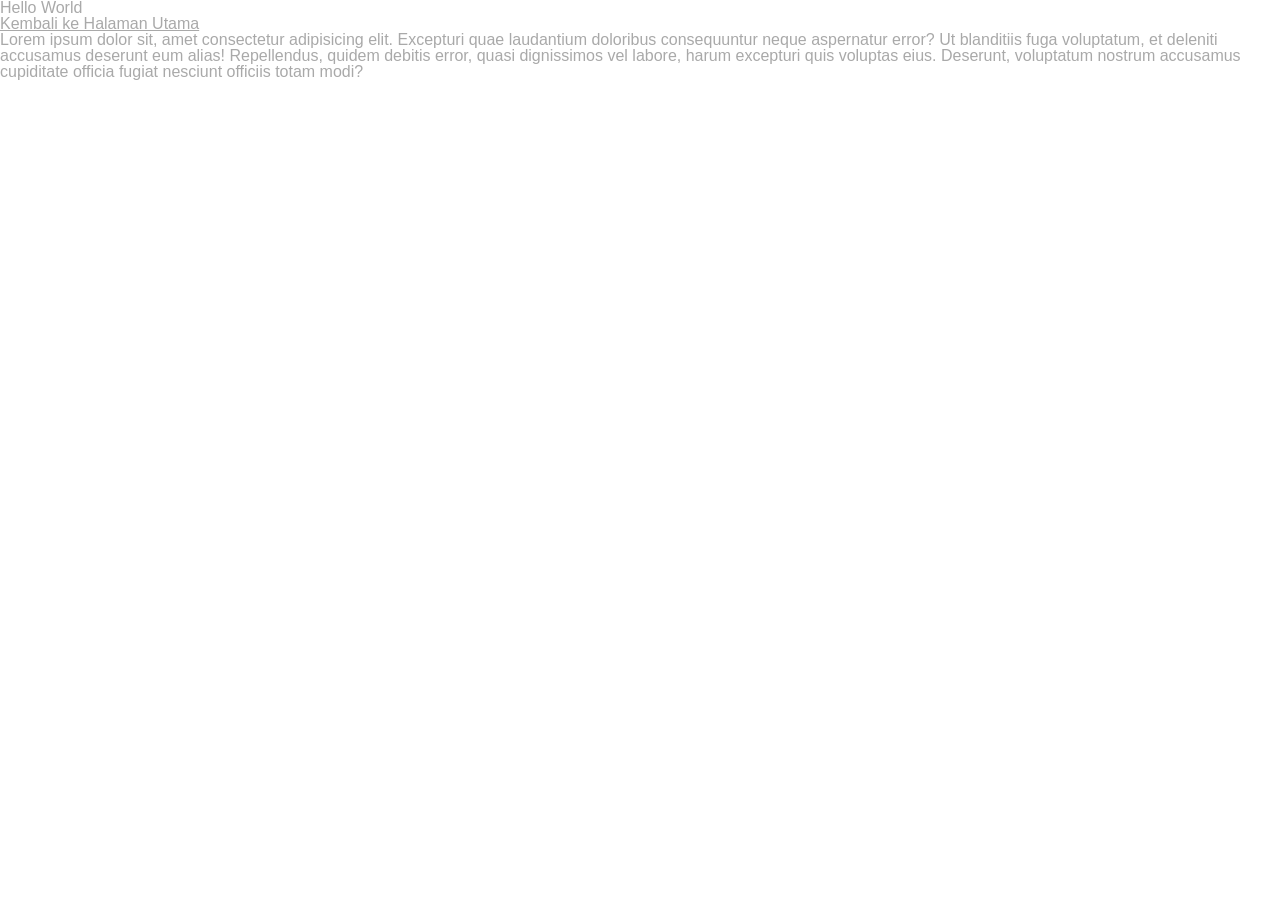
<file: Inheritance/index.html>
<!doctype html>
<html lang="en">
  <head>
    <meta charset="UTF-8" />
    <meta name="viewport" content="width=device-width, initial-scale=1.0" />
    <title>CSS Inheritance</title>
    <link rel="stylesheet" href="style.css">
  </head>
  <body>
    <h1>Hello World</h1>

    <a href="#">Kembali ke Halaman Utama</a>

    <p>
      Lorem ipsum dolor sit, amet consectetur adipisicing elit. Excepturi quae
      laudantium doloribus consequuntur neque aspernatur error? Ut blanditiis
      fuga voluptatum, et deleniti accusamus deserunt eum alias! Repellendus,
      quidem debitis error, quasi dignissimos vel labore, harum excepturi quis
      voluptas eius. Deserunt, voluptatum nostrum accusamus cupiditate officia
      fugiat nesciunt officiis totam modi?
    </p>
  </body>
</html>
</file>
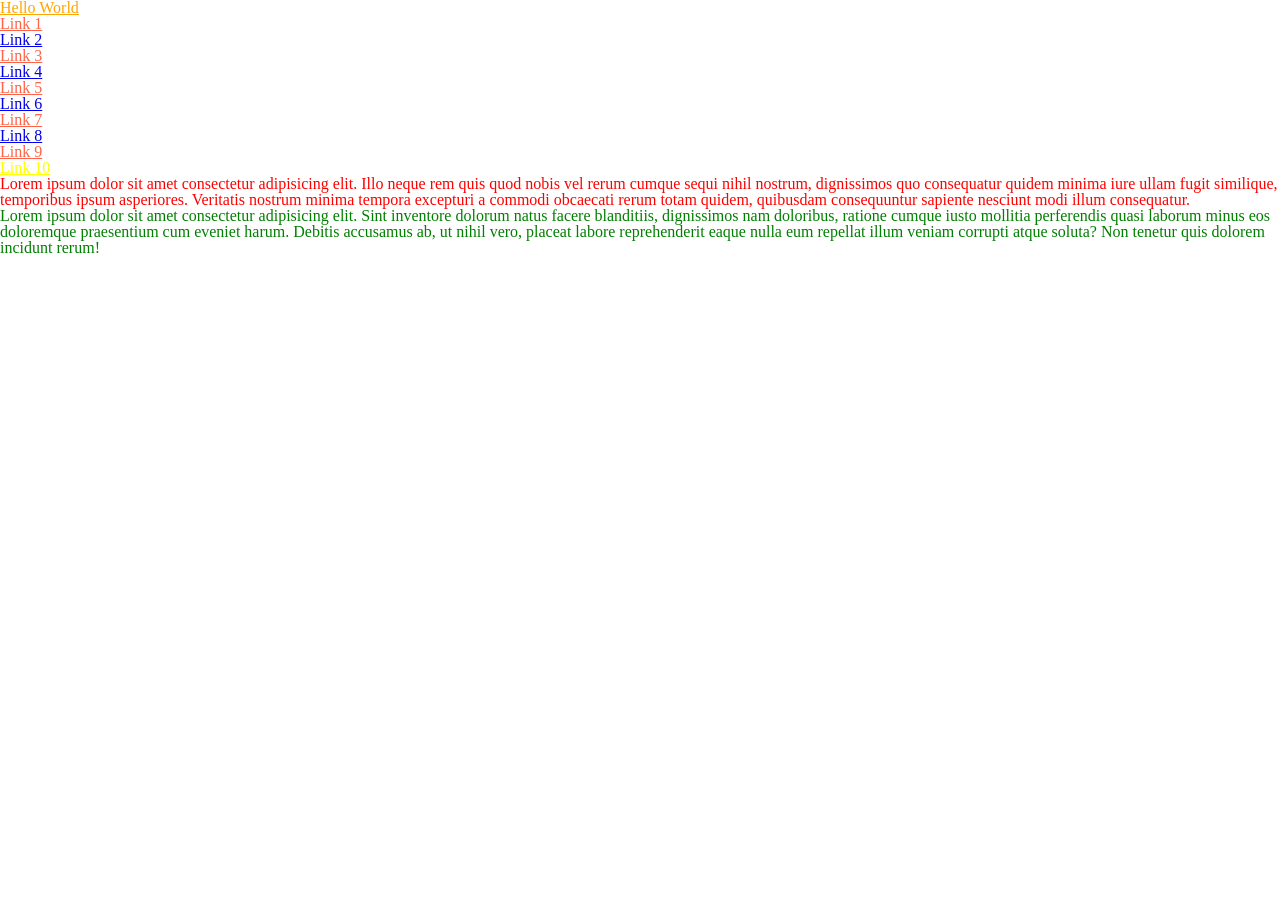
<file: Pseudo-Class/index.html>
<!doctype html>
<html lang="en">
  <head>
    <meta charset="UTF-8" />
    <meta name="viewport" content="width=device-width, initial-scale=1.0" />
    <title>CSS Pseudo Class</title>
    <link rel="stylesheet" href="style.css" />
  </head>
  <body>
    <a href="#" class="hello">Hello World</a>

    <ul>
      <li><a href="#">Link 1</a></li>
      <li><a href="#">Link 2</a></li>
      <li><a href="#">Link 3</a></li>
      <li><a href="#">Link 4</a></li>
      <li><a href="#">Link 5</a></li>
      <li><a href="#">Link 6</a></li>
      <li><a href="#">Link 7</a></li>
      <li><a href="#">Link 8</a></li>
      <li><a href="#">Link 9</a></li>
      <li><a href="#">Link 10</a></li>
    </ul>

    <p>
      Lorem ipsum dolor sit amet consectetur adipisicing elit. Illo neque rem
      quis quod nobis vel rerum cumque sequi nihil nostrum, dignissimos quo
      consequatur quidem minima iure ullam fugit similique, temporibus ipsum
      asperiores. Veritatis nostrum minima tempora excepturi a commodi obcaecati
      rerum totam quidem, quibusdam consequuntur sapiente nesciunt modi illum
      consequatur.
    </p>

    <p>
      Lorem ipsum dolor sit amet consectetur adipisicing elit. Sint inventore
      dolorum natus facere blanditiis, dignissimos nam doloribus, ratione cumque
      iusto mollitia perferendis quasi laborum minus eos doloremque praesentium
      cum eveniet harum. Debitis accusamus ab, ut nihil vero, placeat labore
      reprehenderit eaque nulla eum repellat illum veniam corrupti atque soluta?
      Non tenetur quis dolorem incidunt rerum!
    </p>
  </body>
</html>
</file>
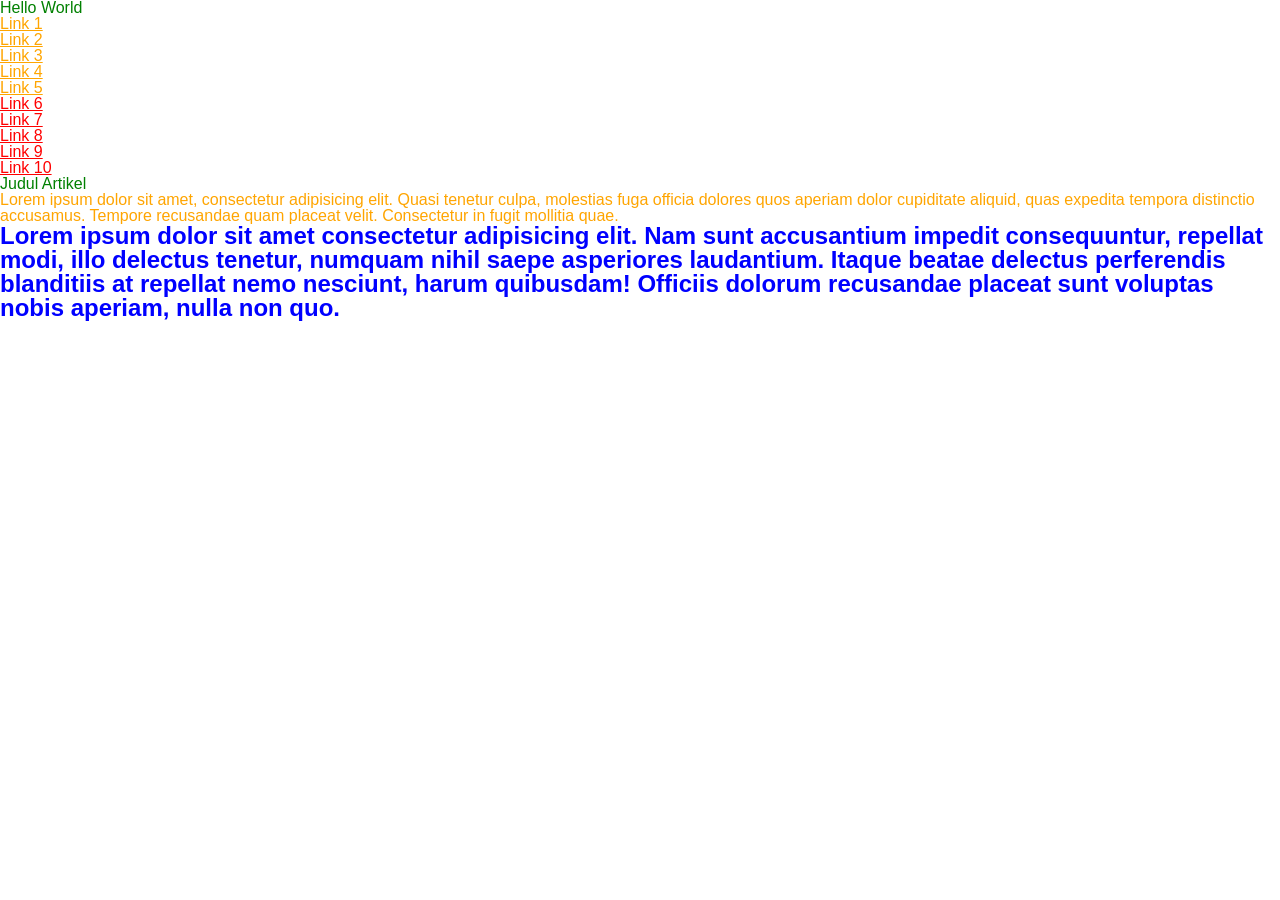
<file: Selector/index.html>
<!doctype html>
<html lang="en">
  <head>
    <meta charset="UTF-8" />
    <meta name="viewport" content="width=device-width, initial-scale=1.0" />
    <title>CSS Selector</title>
    <link rel="stylesheet" href="style.css" />
  </head>
  <body>
    <h1>Hello World</h1>

    <ul>
      <li><a href="#">Link 1</a></li>
      <li><a href="#">Link 2</a></li>
      <li><a href="#">Link 3</a></li>
      <li><a href="#">Link 4</a></li>
      <li><a href="#">Link 5</a></li>
    </ul>

    <ol>
      <li><a href="#">Link 6</a></li>
      <li><a href="#">Link 7</a></li>
      <li><a href="#">Link 8</a></li>
      <li><a href="#">Link 9</a></li>
      <li><a href="#">Link 10</a></li>
    </ol>

    <h2>Judul Artikel</h2>
    <p id="p1">
      Lorem ipsum dolor sit amet, consectetur adipisicing elit. Quasi tenetur
      culpa, molestias fuga officia dolores quos aperiam dolor cupiditate
      aliquid, quas expedita tempora distinctio accusamus. Tempore recusandae
      quam placeat velit. Consectetur in fugit mollitia quae.
    </p>

    <p class="p2 cetak-tebal">
      Lorem ipsum dolor sit amet consectetur adipisicing elit. Nam sunt
      accusantium impedit consequuntur, repellat modi, illo delectus tenetur,
      numquam nihil saepe asperiores laudantium. Itaque beatae delectus
      perferendis blanditiis at repellat nemo nesciunt, harum quibusdam!
      Officiis dolorum recusandae placeat sunt voluptas nobis aperiam, nulla non
      quo.
    </p>
  </body>
</html>
</file>
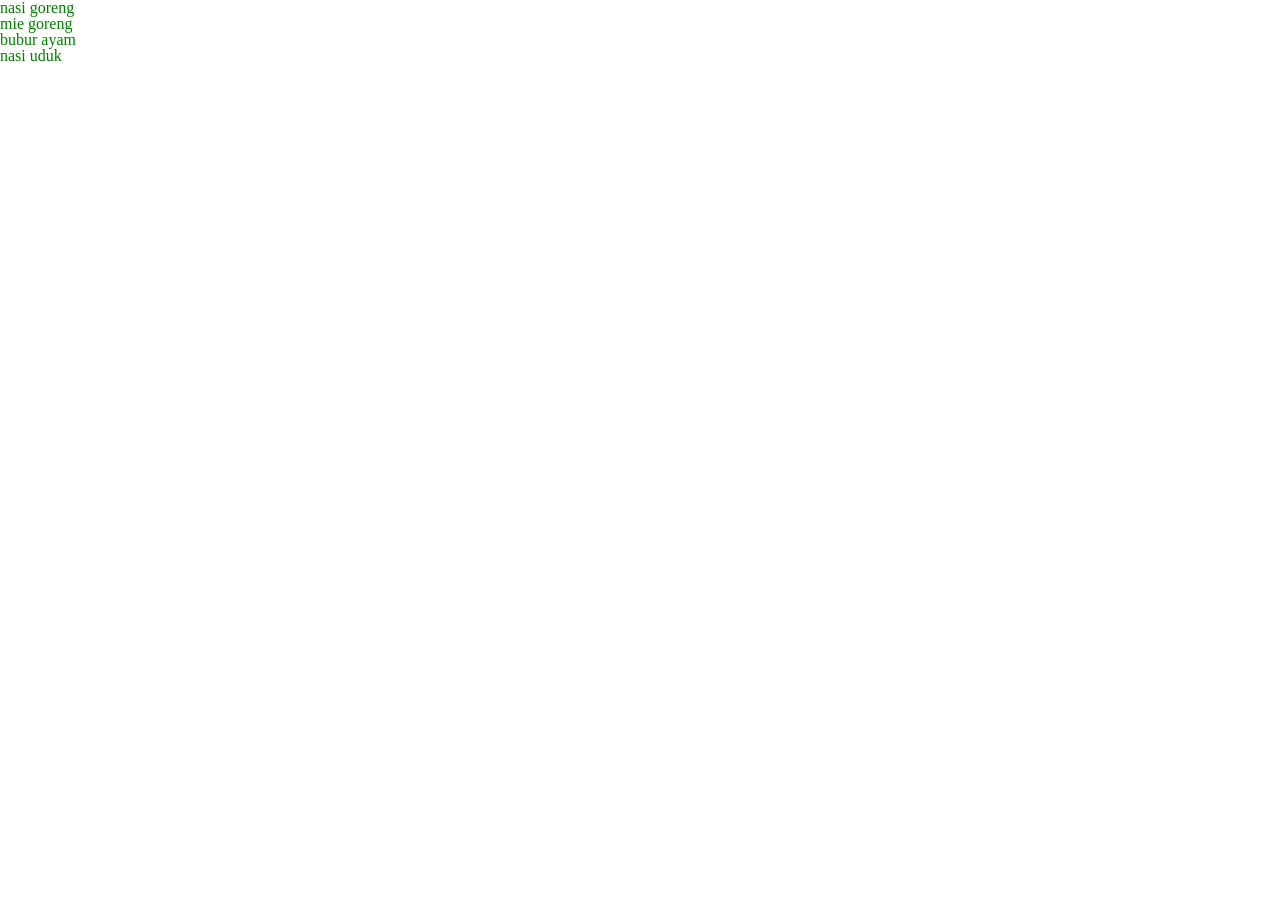
<file: Specificity/index.html>
<!doctype html>
<html lang="en">
  <head>
    <meta charset="UTF-8" />
    <meta name="viewport" content="width=device-width, initial-scale=1.0" />
    <title>CSS Specificity</title>
    <link rel="stylesheet" href="style.css" />
  </head>
  <body>
    <ul id="sarapan">
      <li class="favorit">nasi goreng</li>
      <li>mie goreng</li>
      <li>bubur ayam</li>
      <li>nasi uduk</li>
    </ul>
  </body>
</html>
</file>
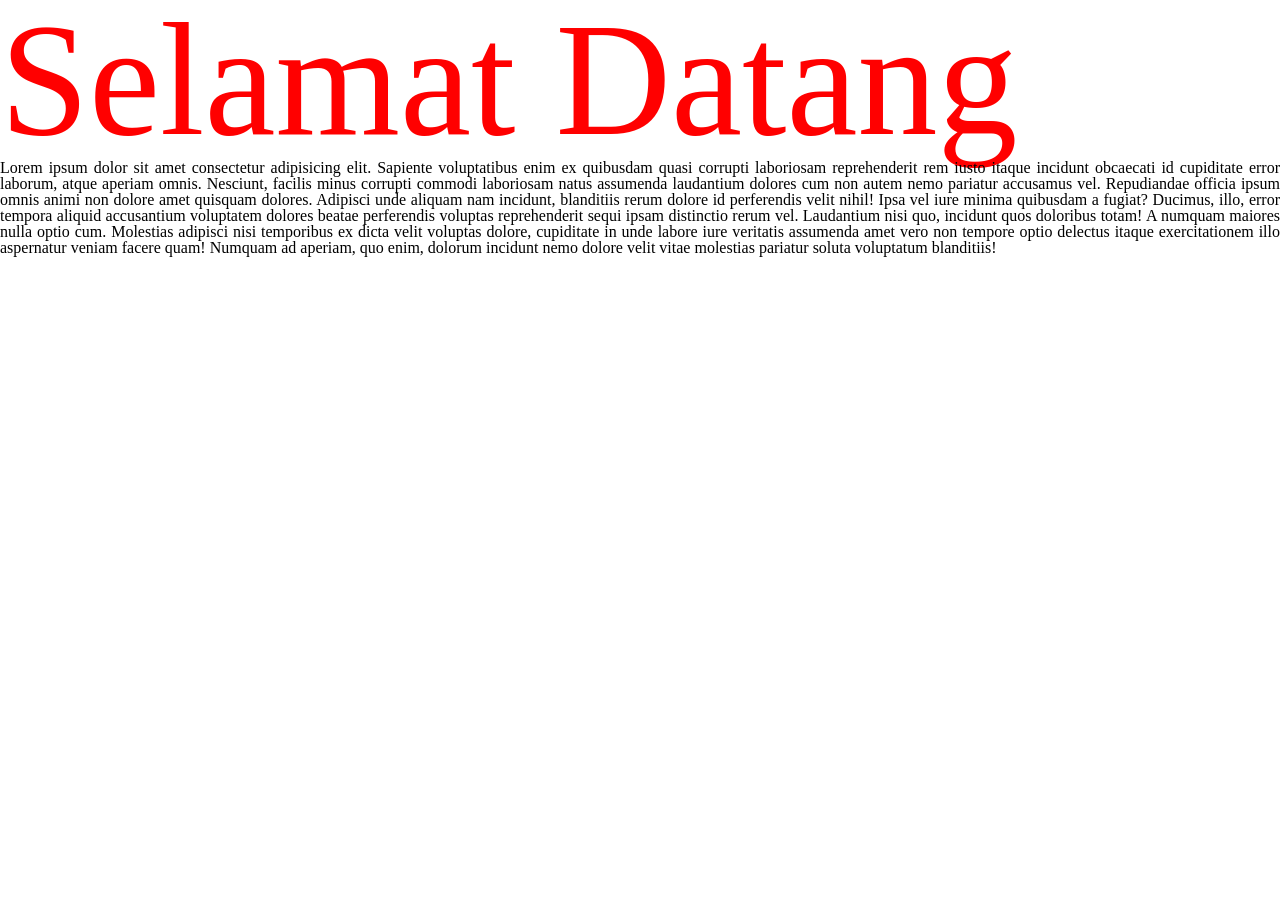
<file: Text-Styling/index.html>
<!doctype html>
<html lang="en">
  <head>
    <meta charset="UTF-8" />
    <meta name="viewport" content="width=device-width, initial-scale=1.0" />
    <title>CSS Text-Styling</title>
    <link rel="stylesheet" href="style.css" />
  </head>
  <body>
    <h1>Selamat Datang</h1>

    <p>
      Lorem ipsum dolor sit amet consectetur adipisicing elit. Sapiente
      voluptatibus enim ex quibusdam quasi corrupti laboriosam reprehenderit rem
      iusto itaque incidunt obcaecati id cupiditate error laborum, atque aperiam
      omnis. Nesciunt, facilis minus corrupti commodi laboriosam natus assumenda
      laudantium dolores cum non autem nemo pariatur accusamus vel. Repudiandae
      officia ipsum omnis animi non dolore amet quisquam dolores. Adipisci unde
      aliquam nam incidunt, blanditiis rerum dolore id perferendis velit nihil!
      Ipsa vel iure minima quibusdam a fugiat? Ducimus, illo, error tempora
      aliquid accusantium voluptatem dolores beatae perferendis voluptas
      reprehenderit sequi ipsam distinctio rerum vel. Laudantium nisi quo,
      incidunt quos doloribus totam! A numquam maiores nulla optio cum.
      Molestias adipisci nisi temporibus ex dicta velit voluptas dolore,
      cupiditate in unde labore iure veritatis assumenda amet vero non tempore
      optio delectus itaque exercitationem illo aspernatur veniam facere quam!
      Numquam ad aperiam, quo enim, dolorum incidunt nemo dolore velit vitae
      molestias pariatur soluta voluptatum blanditiis!
    </p>
  </body>
</html>
</file>
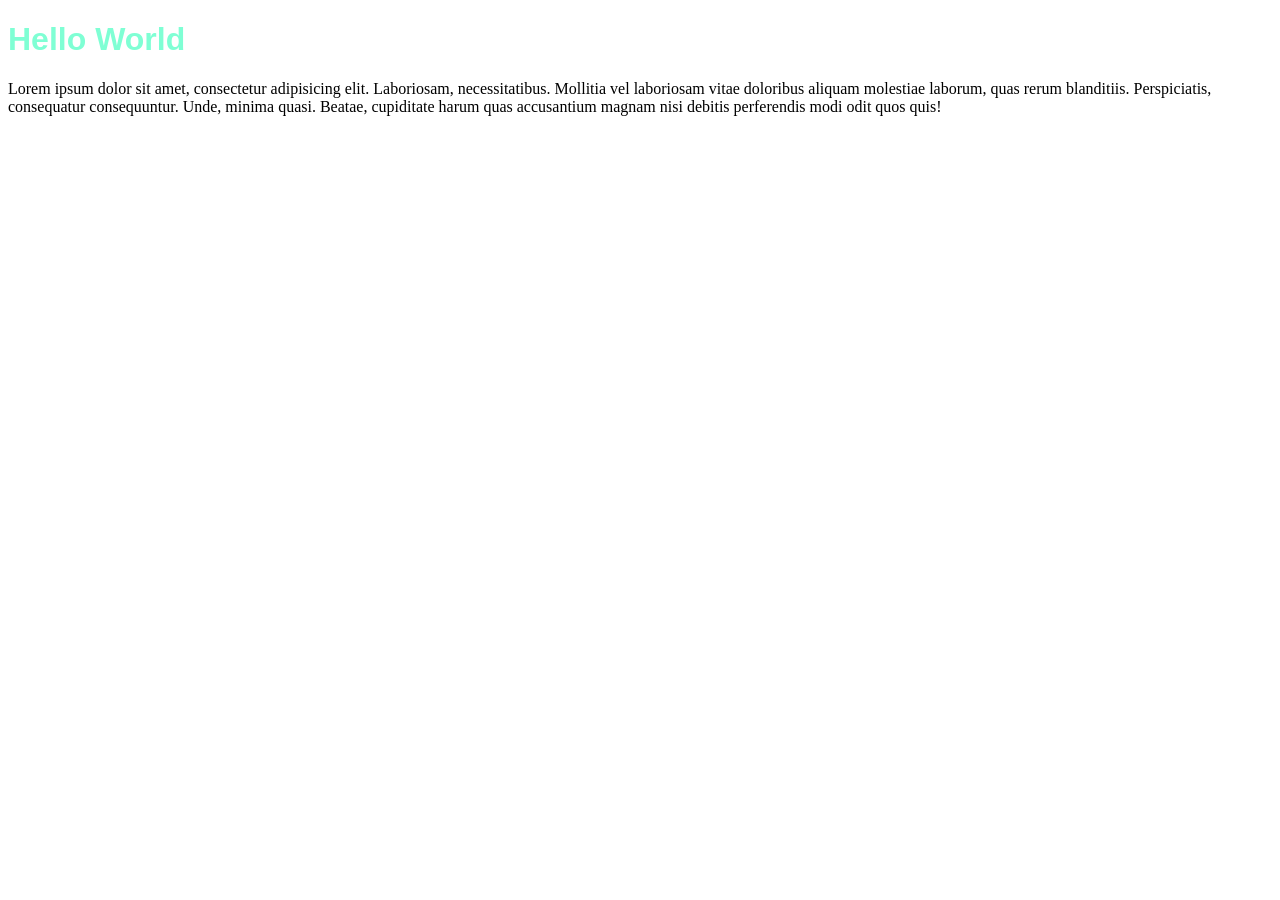
<file: Penempatan/embed.html>
<!doctype html>
<html lang="en">
  <head>
    <meta charset="UTF-8" />
    <meta name="viewport" content="width=device-width, initial-scale=1.0" />
    <title>Embed CSS</title>
    <style>
      h1 {
        color: aquamarine;
        font-family: arial;
      }
    </style>
  </head>
  <body>
    <h1>Hello World</h1>

    <p>
      Lorem ipsum dolor sit amet, consectetur adipisicing elit. Laboriosam,
      necessitatibus. Mollitia vel laboriosam vitae doloribus aliquam molestiae
      laborum, quas rerum blanditiis. Perspiciatis, consequatur consequuntur.
      Unde, minima quasi. Beatae, cupiditate harum quas accusantium magnam nisi
      debitis perferendis modi odit quos quis!
    </p>
  </body>
</html>
</file>
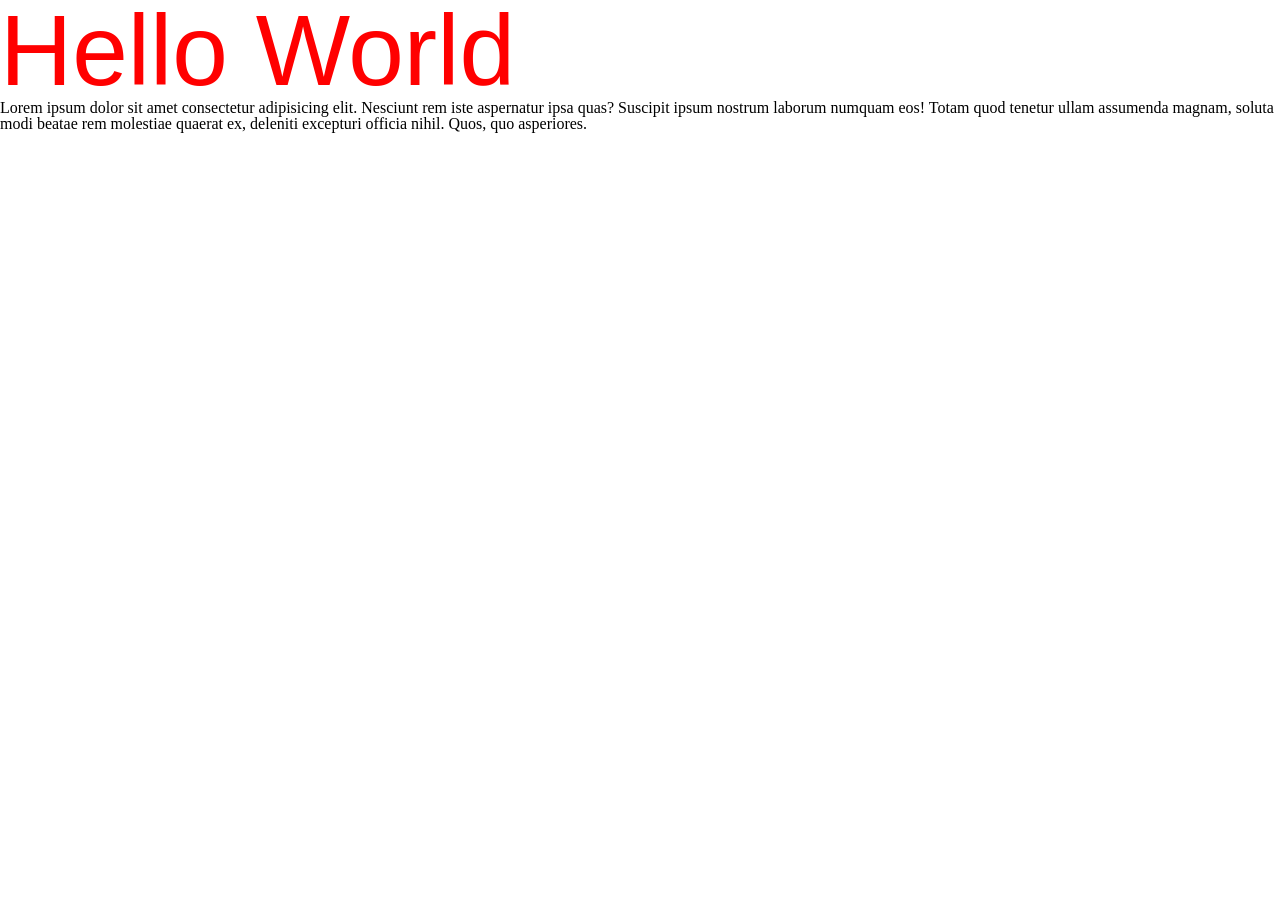
<file: Penempatan/external.html>
<!doctype html>
<html lang="en">
  <head>
    <meta charset="UTF-8" />
    <meta name="viewport" content="width=device-width, initial-scale=1.0" />
    <title>External CSS</title>
    <link rel="stylesheet" href="style.css">
  </head>
  <body>
    <h1>Hello World</h1>

    <p>
      Lorem ipsum dolor sit amet consectetur adipisicing elit. Nesciunt rem iste
      aspernatur ipsa quas? Suscipit ipsum nostrum laborum numquam eos! Totam
      quod tenetur ullam assumenda magnam, soluta modi beatae rem molestiae
      quaerat ex, deleniti excepturi officia nihil. Quos, quo asperiores.
    </p>
  </body>
</html>
</file>
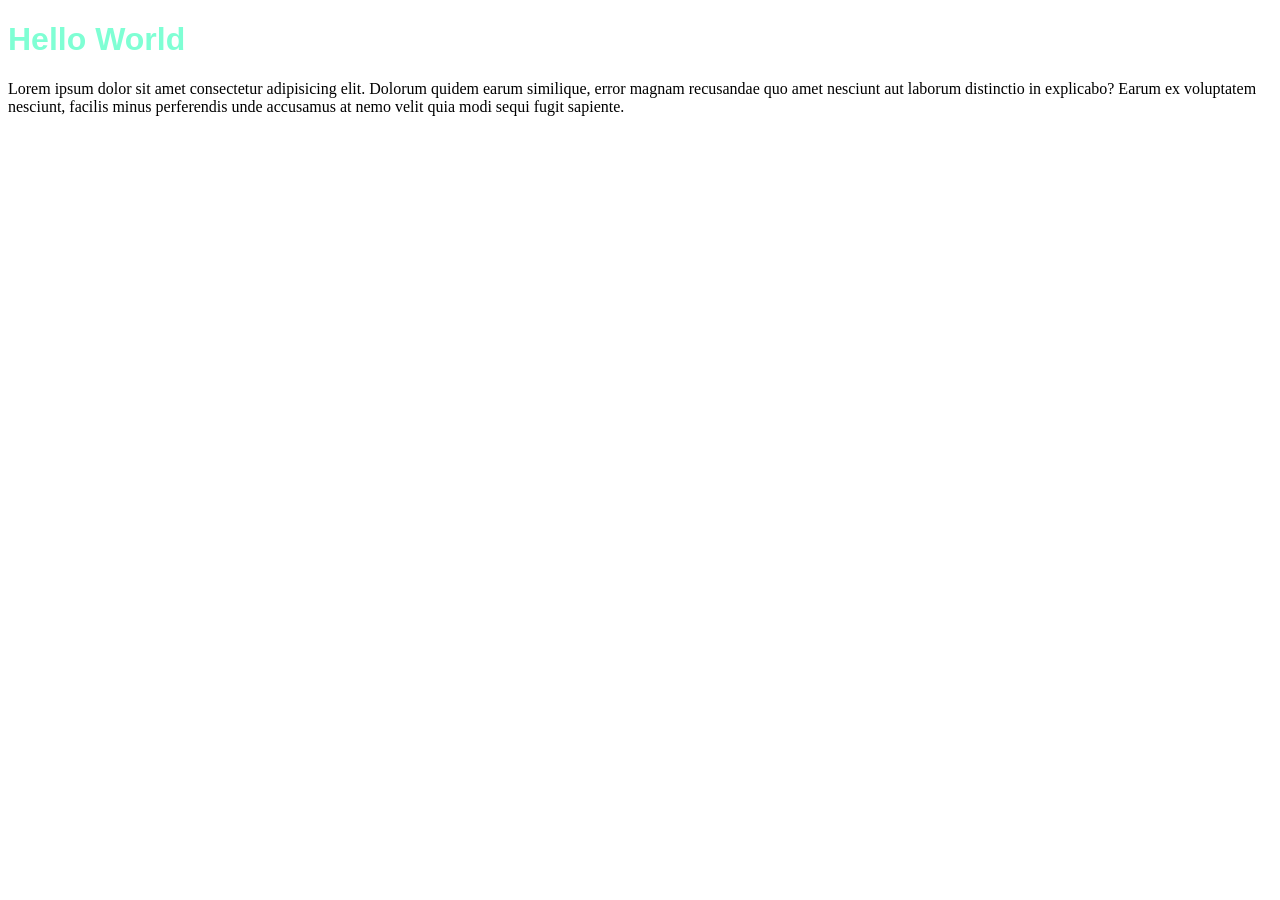
<file: Penempatan/inline.html>
<!doctype html>
<html lang="en">
  <head>
    <meta charset="UTF-8" />
    <meta name="viewport" content="width=device-width, initial-scale=1.0" />
    <title>Inline CSS</title>
  </head>
  <body>
    <h1 style="color: aquamarine; font-family: arial">Hello World</h1>

    <p>
      Lorem ipsum dolor sit amet consectetur adipisicing elit. Dolorum quidem
      earum similique, error magnam recusandae quo amet nesciunt aut laborum
      distinctio in explicabo? Earum ex voluptatem nesciunt, facilis minus
      perferendis unde accusamus at nemo velit quia modi sequi fugit sapiente.
    </p>
  </body>
</html>
</file>
<file: Inheritance/style.css>
/* CSS Inheritance
   sebuah elemen mewarisi beberapa nilai properti yang dimiliki oleh elemen
  parent-nya.

  properti yang diwariskan
    - color
    - font
    - letter-spacing
    - line-height
    - list-style
    - text-align
    - text-ident
    - text-transform
    - visibility
    - white-space  
    
  elemen <a> tidak mewarisi nilai dari properti color, berikan nilai value inherit agar mendapatkan warisan dari perent yaitu drackgey
*/

/* http://meyerweb.com/eric/tools/css/reset/ 
   v2.0 | 20110126
   License: none (public domain)
*/

html, body, div, span, applet, object, iframe,
h1, h2, h3, h4, h5, h6, p, blockquote, pre,
a, abbr, acronym, address, big, cite, code,
del, dfn, em, img, ins, kbd, q, s, samp,
small, strike, strong, sub, sup, tt, var,
b, u, i, center,
dl, dt, dd, ol, ul, li,
fieldset, form, label, legend,
table, caption, tbody, tfoot, thead, tr, th, td,
article, aside, canvas, details, embed, 
figure, figcaption, footer, header, hgroup, 
menu, nav, output, ruby, section, summary,
time, mark, audio, video {
	margin: 0;
	padding: 0;
	border: 0;
	font-size: 100%;
	font: inherit;
	vertical-align: baseline;
}
/* HTML5 display-role reset for older browsers */
article, aside, details, figcaption, figure, 
footer, header, hgroup, menu, nav, section {
	display: block;
}
body {
	line-height: 1;
}
ol, ul {
	list-style: none;
}
blockquote, q {
	quotes: none;
}
blockquote:before, blockquote:after,
q:before, q:after {
	content: '';
	content: none;
}
table {
	border-collapse: collapse;
	border-spacing: 0;
}

/* style */

body {
  font-family: arial;
  color: darkgrey;
}

a {
  color: inherit; //inherit berfungi agar elemen yang tidak mewarisi nilai properti dari color akan mendapatkannya
}
</file>
<file: Pseudo-Class/style.css>
/* Kelas semu yang dimiliki oleh sebuah elemen HTML, yang membuat kita dapat mendefinisikan style oada "keadaan tertentu" dari elemen tersebut.
  Pseudo-class yang terhubungan dengan link
    1. link
    style default pada sebuah link (a yang memiliki href)
    2. hover
    style ketika kursor mouse berada diatas sebuah link atau elemen
    3. active
    style ketika sebuah link di-klik (keadaan aktif)
    4. visited
    style ketika sebuah link sudah pernah dikunjungi sebelumnya (menggunakan browser yang sama)

  Pseudo-class yang berhubungan dengan posisi elemen (1)
    1. first-child
    memilih elemen pertama dari sebuah parent (elemen pembungkusnya)
    2. last-child
    memilih elemen terakhir dari sebuah parent (elemen pembungkusnya)
    3. nth-child(n) 
    memilih elemen ke-n dari sebuah parent (elemen pembungkusnya). 
    n bisa berarti urutan (1), (2),... atau pola (2n), (3n+2), (4n-1) atau ganjil dan genap (even) & (odd).

  Pseudo-class yang berhubungan dengan posisi elemen (2)
    1. first-of-type
    memilih elemen pertama dari sebuah jenis atau tipe tag
    2. last-of-type
    memilih elemen terakhir dari sebuah jenis atau tipe tag
 */

/* http://meyerweb.com/eric/tools/css/reset/ 
   v2.0 | 20110126
   License: none (public domain)
*/

html, body, div, span, applet, object, iframe,
h1, h2, h3, h4, h5, h6, p, blockquote, pre,
a, abbr, acronym, address, big, cite, code,
del, dfn, em, img, ins, kbd, q, s, samp,
small, strike, strong, sub, sup, tt, var,
b, u, i, center,
dl, dt, dd, ol, ul, li,
fieldset, form, label, legend,
table, caption, tbody, tfoot, thead, tr, th, td,
article, aside, canvas, details, embed, 
figure, figcaption, footer, header, hgroup, 
menu, nav, output, ruby, section, summary,
time, mark, audio, video {
	margin: 0;
	padding: 0;
	border: 0;
	font-size: 100%;
	font: inherit;
	vertical-align: baseline;
}
/* HTML5 display-role reset for older browsers */
article, aside, details, figcaption, figure, 
footer, header, hgroup, menu, nav, section {
	display: block;
}
body {
	line-height: 1;
}
ol, ul {
	list-style: none;
}
blockquote, q {
	quotes: none;
}
blockquote:before, blockquote:after,
q:before, q:after {
	content: '';
	content: none;
}
table {
	border-collapse: collapse;
	border-spacing: 0;
}

/* style */

.hello {
  color: orange;
}

.hello:hover {
  color: green;
  font-family: arial;
  font-size: 26px;
}

.hello:active {
  font-style: italic;
}

.hello:visited {
  color: red;
}

li:first-child a {
  color: green;
}

li:last-child a {
  color: yellow;
}

li:nth-child(odd) a {
  color: tomato;
}

li:nth-child(odd) a:hover {
  color: red;
}

p:first-of-type {
  color: red;
}

p:last-of-type {
  color: green;
}
</file>
<file: Selector/style.css>
/* Selector Digunakan pada css untuk mengenali sebuah elemen HTML yang akan diberi style

Selector 
    1. elemen HTML
    2. id
    3. class
    4. complex selector 

id
    - Sebuah elemen HTML hanya boleh memiliki 1 id
    - Setiap halaman hanya boleh memiliki 1 elemen dengan id tersebut
    - Dapat digunakan sebagai penanda halaman untuk link
    - Digunakan juga untuk javascript
    - Sebaiknya tidak digunakan untuk CSS (Lebih baik gunakan class)
    - Jangan menggunakan id karena akan lebih berat, lebih baik menggunakan class

*/

/* http://meyerweb.com/eric/tools/css/reset/ 
   v2.0 | 20110126
   License: none (public domain)
*/

html, body, div, span, applet, object, iframe,
h1, h2, h3, h4, h5, h6, p, blockquote, pre,
a, abbr, acronym, address, big, cite, code,
del, dfn, em, img, ins, kbd, q, s, samp,
small, strike, strong, sub, sup, tt, var,
b, u, i, center,
dl, dt, dd, ol, ul, li,
fieldset, form, label, legend,
table, caption, tbody, tfoot, thead, tr, th, td,
article, aside, canvas, details, embed, 
figure, figcaption, footer, header, hgroup, 
menu, nav, output, ruby, section, summary,
time, mark, audio, video {
	margin: 0;
	padding: 0;
	border: 0;
	font-size: 100%;
	font: inherit;
	vertical-align: baseline;
}
/* HTML5 display-role reset for older browsers */
article, aside, details, figcaption, figure, 
footer, header, hgroup, menu, nav, section {
	display: block;
}
body {
	line-height: 1;
}
ol, ul {
	list-style: none;
}
blockquote, q {
	quotes: none;
}
blockquote:before, blockquote:after,
q:before, q:after {
	content: '';
	content: none;
}
table {
	border-collapse: collapse;
	border-spacing: 0;
}

/* style */

body {
  font-family: arial;
}

h1,
h2 {
  color: green;
}

ul li a {
  color: orange;
}

ol li a {
  color: red;
}

#p1 {
  color: orange;
}

.p2 {
  color: blue;
}

.cetak-tebal {
  font-weight: bold;
}

p.cetak-tebal {
  font-size: 24px;
}
</file>
<file: Specificity/style.css>
/* CSS Specificity
    setiap deklarasi css (selector) memiliki berat yang berbeda. berat tersebut menentukan seberapa spesifik sebuah elemen dapat dipilih 
    oleh selector.

    cara menghitung specificity
        0     0  0      0
        |     |  |      |
      inline id class element 
*/

/* http://meyerweb.com/eric/tools/css/reset/ 
   v2.0 | 20110126
   License: none (public domain)
*/

html, body, div, span, applet, object, iframe,
h1, h2, h3, h4, h5, h6, p, blockquote, pre,
a, abbr, acronym, address, big, cite, code,
del, dfn, em, img, ins, kbd, q, s, samp,
small, strike, strong, sub, sup, tt, var,
b, u, i, center,
dl, dt, dd, ol, ul, li,
fieldset, form, label, legend,
table, caption, tbody, tfoot, thead, tr, th, td,
article, aside, canvas, details, embed, 
figure, figcaption, footer, header, hgroup, 
menu, nav, output, ruby, section, summary,
time, mark, audio, video {
	margin: 0;
	padding: 0;
	border: 0;
	font-size: 100%;
	font: inherit;
	vertical-align: baseline;
}
/* HTML5 display-role reset for older browsers */
article, aside, details, figcaption, figure, 
footer, header, hgroup, menu, nav, section {
	display: block;
}
body {
	line-height: 1;
}
ol, ul {
	list-style: none;
}
blockquote, q {
	quotes: none;
}
blockquote:before, blockquote:after,
q:before, q:after {
	content: '';
	content: none;
}
table {
	border-collapse: collapse;
	border-spacing: 0;
}

/* style */

ul#sarapan li {
  color: green;
}

.favorit { //jika ingin warna favorti tetap merah, maka berikan agar lebih berat contohnya seperti ini (ul#sarapan li.favorit)
  color: red;
}
</file>
<file: Text-Styling/style.css>
/* http://meyerweb.com/eric/tools/css/reset/ 
   v2.0 | 20110126
   License: none (public domain)
*/

html, body, div, span, applet, object, iframe,
h1, h2, h3, h4, h5, h6, p, blockquote, pre,
a, abbr, acronym, address, big, cite, code,
del, dfn, em, img, ins, kbd, q, s, samp,
small, strike, strong, sub, sup, tt, var,
b, u, i, center,
dl, dt, dd, ol, ul, li,
fieldset, form, label, legend,
table, caption, tbody, tfoot, thead, tr, th, td,
article, aside, canvas, details, embed, 
figure, figcaption, footer, header, hgroup, 
menu, nav, output, ruby, section, summary,
time, mark, audio, video {
	margin: 0;
	padding: 0;
	border: 0;
	font-size: 100%;
	font: inherit;
	vertical-align: baseline;
}
/* HTML5 display-role reset for older browsers */
article, aside, details, figcaption, figure, 
footer, header, hgroup, menu, nav, section {
	display: block;
}
body {
	line-height: 1;
}
ol, ul {
	list-style: none;
}
blockquote, q {
	quotes: none;
}
blockquote:before, blockquote:after,
q:before, q:after {
	content: '';
	content: none;
}
table {
	border-collapse: collapse;
	border-spacing: 0;
}


/* style */

h1 {
  font-size: 160px;
  color: red; //ini berfungsi untuk memberikan warna pada text, kita dapat memberikan warna berdasarkan tipe value mulai dari nama warna, hexadecimal, dan rgb 
  text-decoration: overline; //fungsi dari text-decoration untuk memberikan atau menambahkan underline, dll, text-decoration memiliki nilai value mulai dari none, underline, overline, dan line-through
  word-spacing: 5px; //fungsi dari word-spacing untuk memberikan jarak antar kata, word-spacing ini memiliki nilai value mulai dari normal dan px
}

p {
  text-align: justify; //fungsi dari text-align untuk mengatur format paragraf atau teks, text-align mempunyai nilai value mulai dari left, right, center, dan justify
  text-indent: 5px; //fungsi dari text-indent untuk memberikan indentasi pada paragram, text-indent ini memiliki nilai value mulai dari px, dan persen (%) 
  text-transform: lowercase; //fungsi dari text-transform untuk membuat teks menjadi kecil semua atau besar semua, text-transform ini memiliki nilai value mulai dari none, lowercase, uppercase, dan capitalize
  letter-spacing: 3px; //fungsi dari letter-spacing untuk mengatur jarak antar huruf, letter-spacing ini memiliki nilai value mulai dari normal dan px
}
</file>
<file: Penempatan/style.css>
/* http://meyerweb.com/eric/tools/css/reset/ 
   v2.0 | 20110126
   License: none (public domain)
*/

html, body, div, span, applet, object, iframe,
h1, h2, h3, h4, h5, h6, p, blockquote, pre,
a, abbr, acronym, address, big, cite, code,
del, dfn, em, img, ins, kbd, q, s, samp,
small, strike, strong, sub, sup, tt, var,
b, u, i, center,
dl, dt, dd, ol, ul, li,
fieldset, form, label, legend,
table, caption, tbody, tfoot, thead, tr, th, td,
article, aside, canvas, details, embed, 
figure, figcaption, footer, header, hgroup, 
menu, nav, output, ruby, section, summary,
time, mark, audio, video {
	margin: 0;
	padding: 0;
	border: 0;
	font-size: 100%;
	font: inherit;
	vertical-align: baseline;
}
/* HTML5 display-role reset for older browsers */
article, aside, details, figcaption, figure, 
footer, header, hgroup, menu, nav, section {
	display: block;
}
body {
	line-height: 1;
}
ol, ul {
	list-style: none;
}
blockquote, q {
	quotes: none;
}
blockquote:before, blockquote:after,
q:before, q:after {
	content: '';
	content: none;
}
table {
	border-collapse: collapse;
	border-spacing: 0;
}

/* style */

h1 {
  color: red;
  font-family: arial;
  font-size: 100px;
}
</file>
